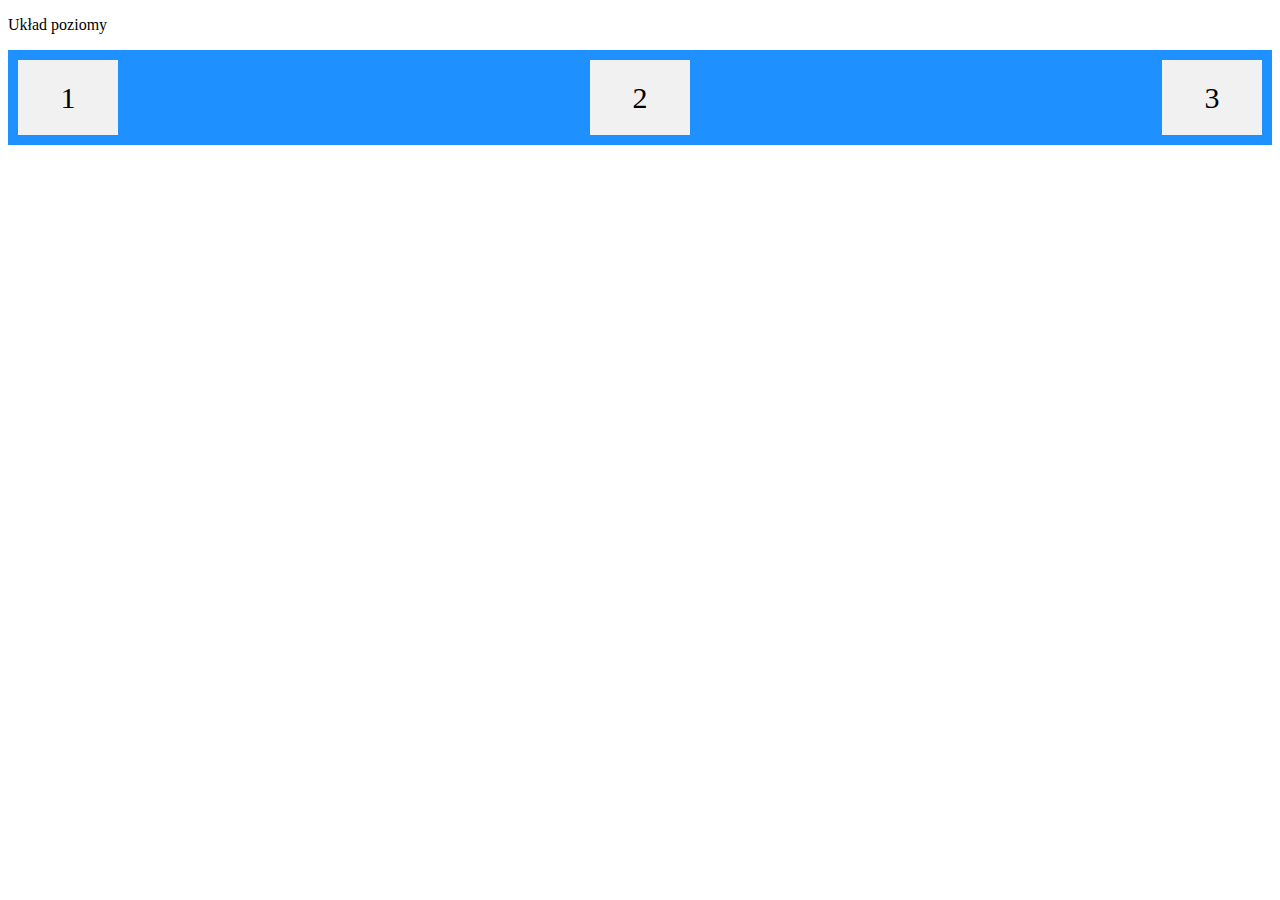
<file: javascript/index.html>
<!DOCTYPE html>
<html>
<head>
<link rel="stylesheet" href="css/styl.css" />
  
</head>
<body>


<p>Układ poziomy</p>

<div class="container">
  <div>1</div>
  <div>2</div>
  <div>3</div>  
</div>

</body>
</html>
</file>
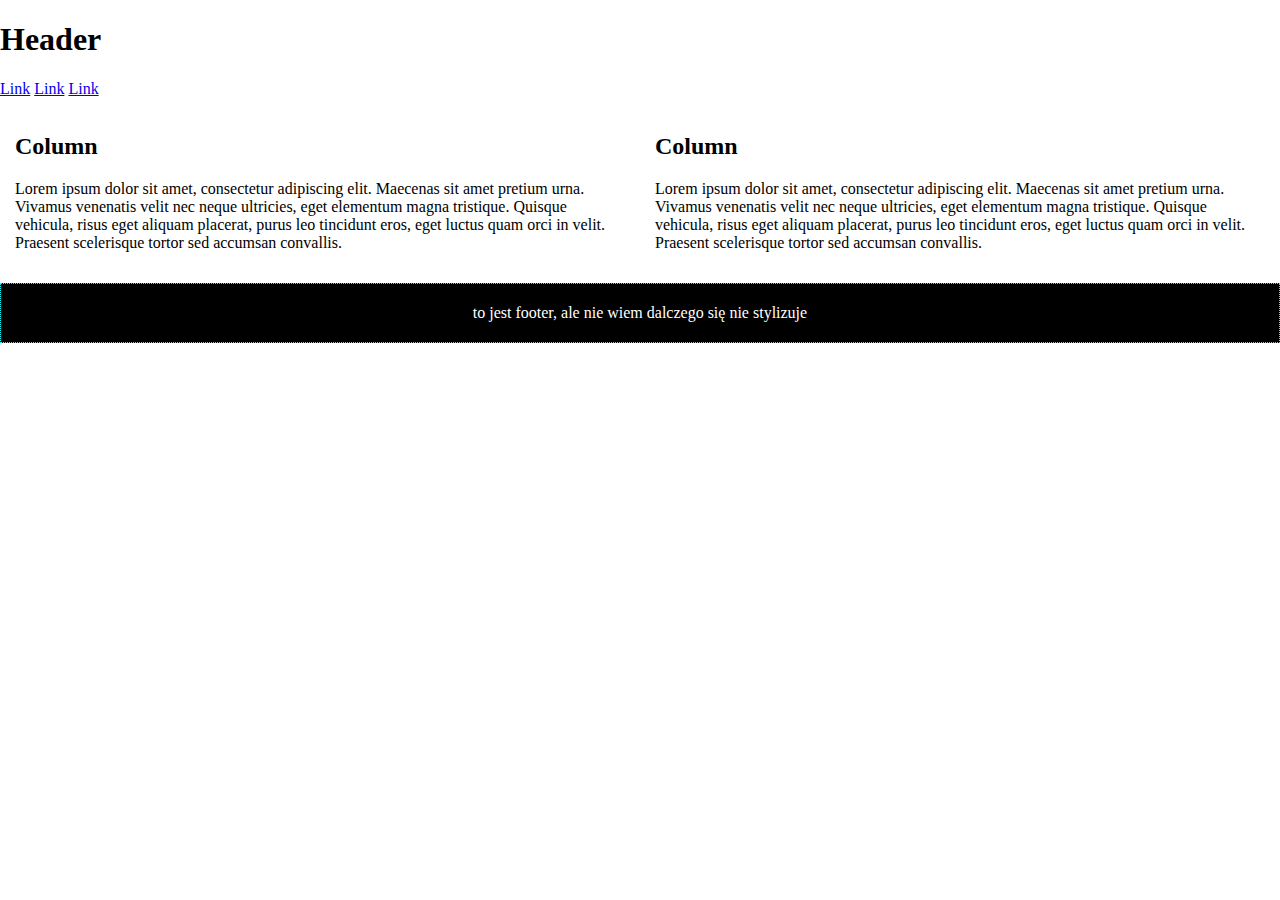
<file: stronka_resp.html>
<!DOCTYPE html>
<html lang="en">
<head>
<title>CSS Website Layout</title>
<meta charset="utf-8">
<meta name="viewport" content="width=device-width, initial-scale=1">
<link rel="stylesheet" href="css/styl_resp.css">
</head>
<body>
<div id="container">
    <header>
    <h1>Header</h1>
    </header>
    <nav>
        <a href="#">Link</a>
        <a href="#">Link</a>
        <a href="#">Link</a>
    </nav>
    <main>
        <div class="column">
          <h2>Column</h2>
          <p>Lorem ipsum dolor sit amet, consectetur adipiscing elit. Maecenas sit amet pretium urna. Vivamus venenatis velit nec neque ultricies, eget elementum magna tristique. Quisque vehicula, risus eget aliquam placerat, purus leo tincidunt eros, eget luctus quam orci in velit. Praesent scelerisque tortor sed accumsan convallis.</p>
        </div>
        
       
        <div class="column">
          <h2>Column</h2>
          <p>Lorem ipsum dolor sit amet, consectetur adipiscing elit. Maecenas sit amet pretium urna. Vivamus venenatis velit nec neque ultricies, eget elementum magna tristique. Quisque vehicula, risus eget aliquam placerat, purus leo tincidunt eros, eget luctus quam orci in velit. Praesent scelerisque tortor sed accumsan convallis.</p>
        </div>
    </main>
    <footer>
        to jest footer, ale nie wiem dalczego się nie stylizuje
    </footer>
</div>
</body>
</html>
</file>
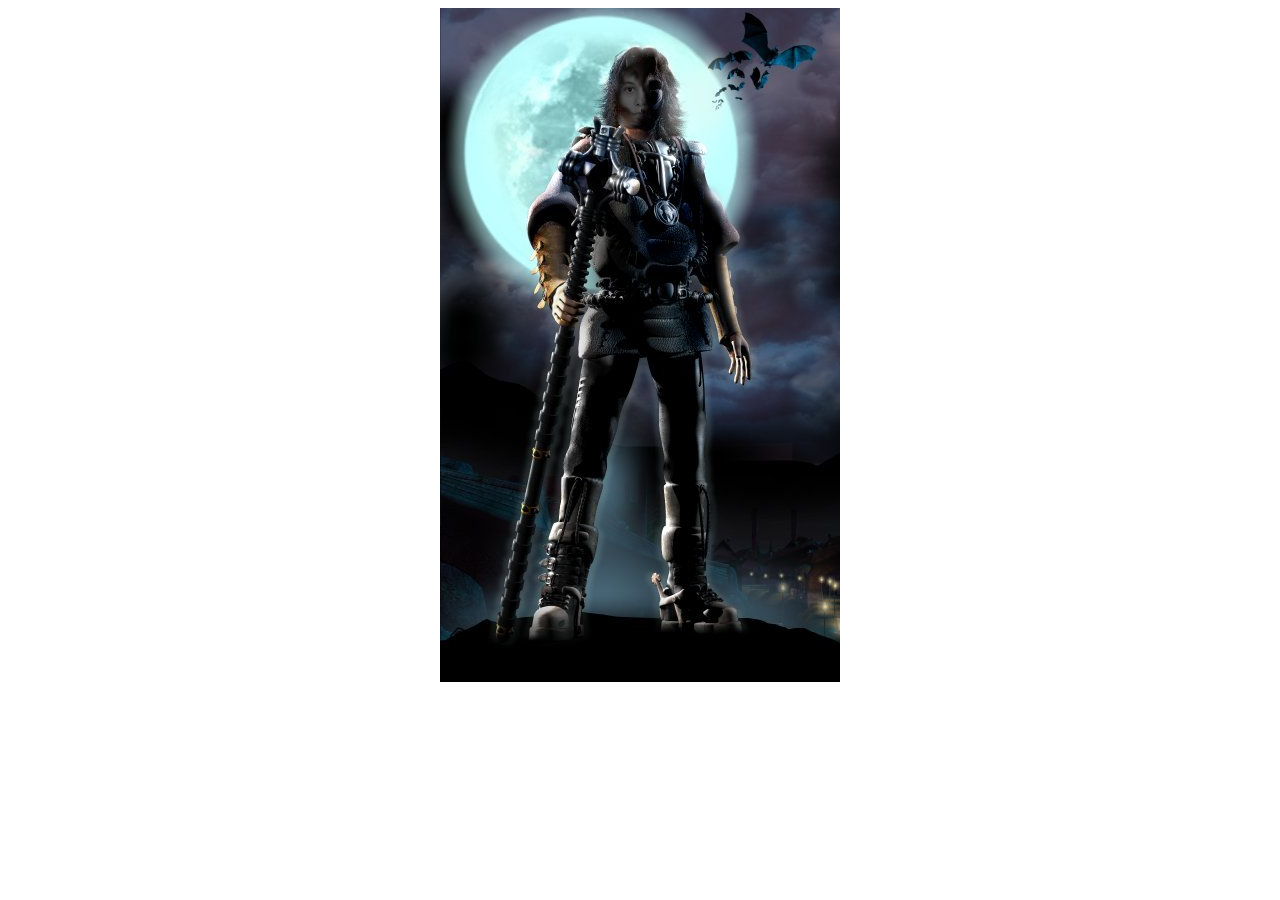
<file: javascript/1.html>
<!DOCTYPE HTML PUBLIC "-//W3C//DTD HTML 4.01//EN" "http://www.w3.org/TR/html4/strict.dtd">
<html>
<head>
<title></title>
<meta name="generator" content="Bluefish 1.0.7">
<meta name="author" content="jaroslaw38">
<meta name="date" content="2009-10-12T13:43:24+0200">
<meta name="copyright" content="">
<meta name="keywords" content="">
<meta name="description" content="">
<meta name="ROBOTS" content="NOINDEX, NOFOLLOW">
<meta http-equiv="content-type" content="text/html; charset=UTF-8">
<meta http-equiv="content-type" content="application/xhtml+xml; charset=UTF-8">
<meta http-equiv="content-style-type" content="text/css">
<meta http-equiv="expires" content="0">
<meta http-equiv="refresh" content="5; URL=http://">

</head>
<body>
<center>
<img src="1.jpg" onClick="window.close()"><br>
</center>
</body>
</html>
</file>
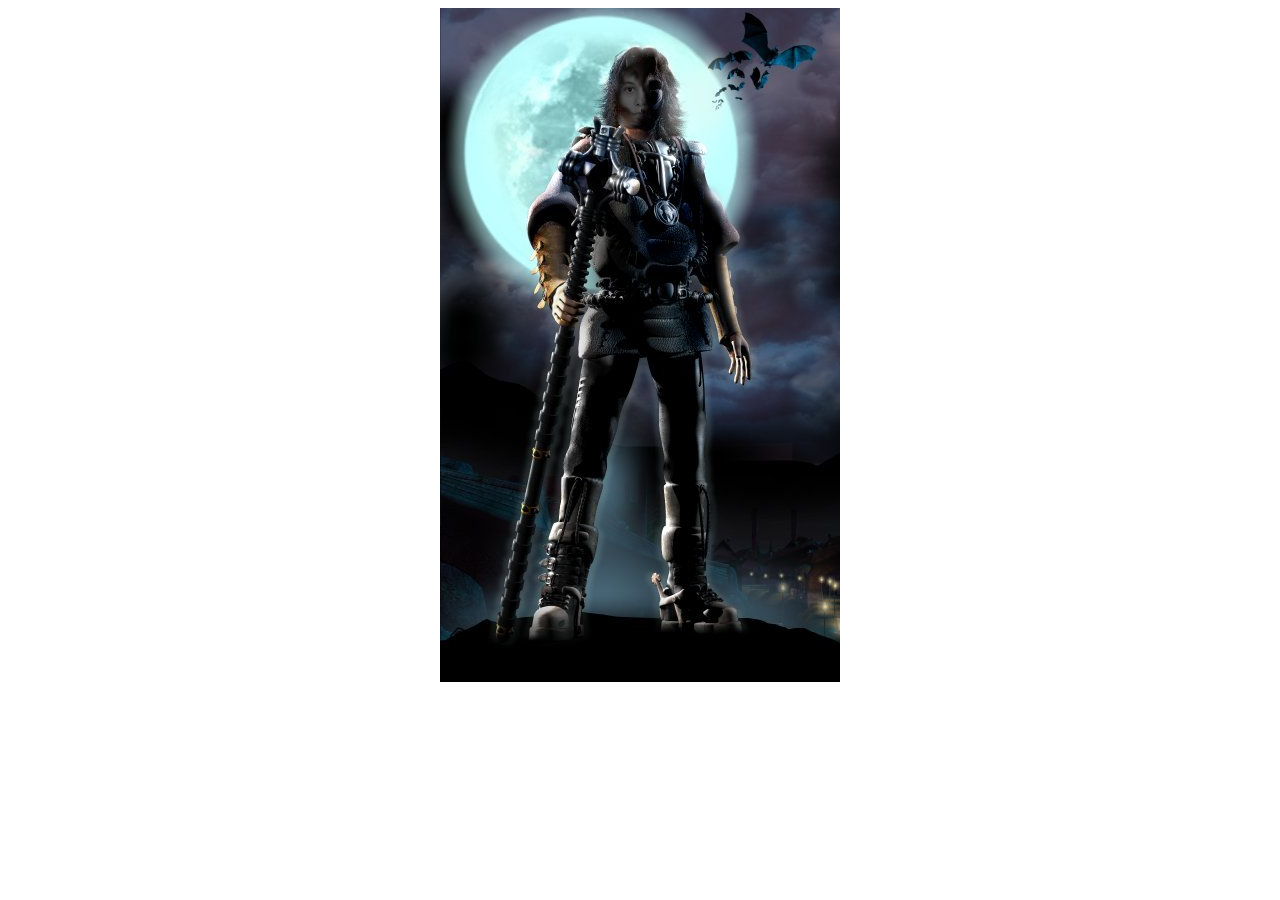
<file: javascript/2.html>
<!DOCTYPE HTML PUBLIC "-//W3C//DTD HTML 4.01//EN" "http://www.w3.org/TR/html4/strict.dtd">
<html>
<head>
<title></title>
<meta name="generator" content="Bluefish 1.0.7">
<meta name="author" content="jaroslaw38">
<meta name="date" content="2009-10-12T13:43:24+0200">
<meta name="copyright" content="">
<meta name="keywords" content="">
<meta name="description" content="">
<meta name="ROBOTS" content="NOINDEX, NOFOLLOW">
<meta http-equiv="content-type" content="text/html; charset=UTF-8">
<meta http-equiv="content-type" content="application/xhtml+xml; charset=UTF-8">
<meta http-equiv="content-style-type" content="text/css">
<meta http-equiv="expires" content="0">
<meta http-equiv="refresh" content="5; URL=http://">

</head>
<body>
<center>
<img src="1.jpg" onMouseOut="window.close()"><br>
</center>
</body>
</html>
</file>
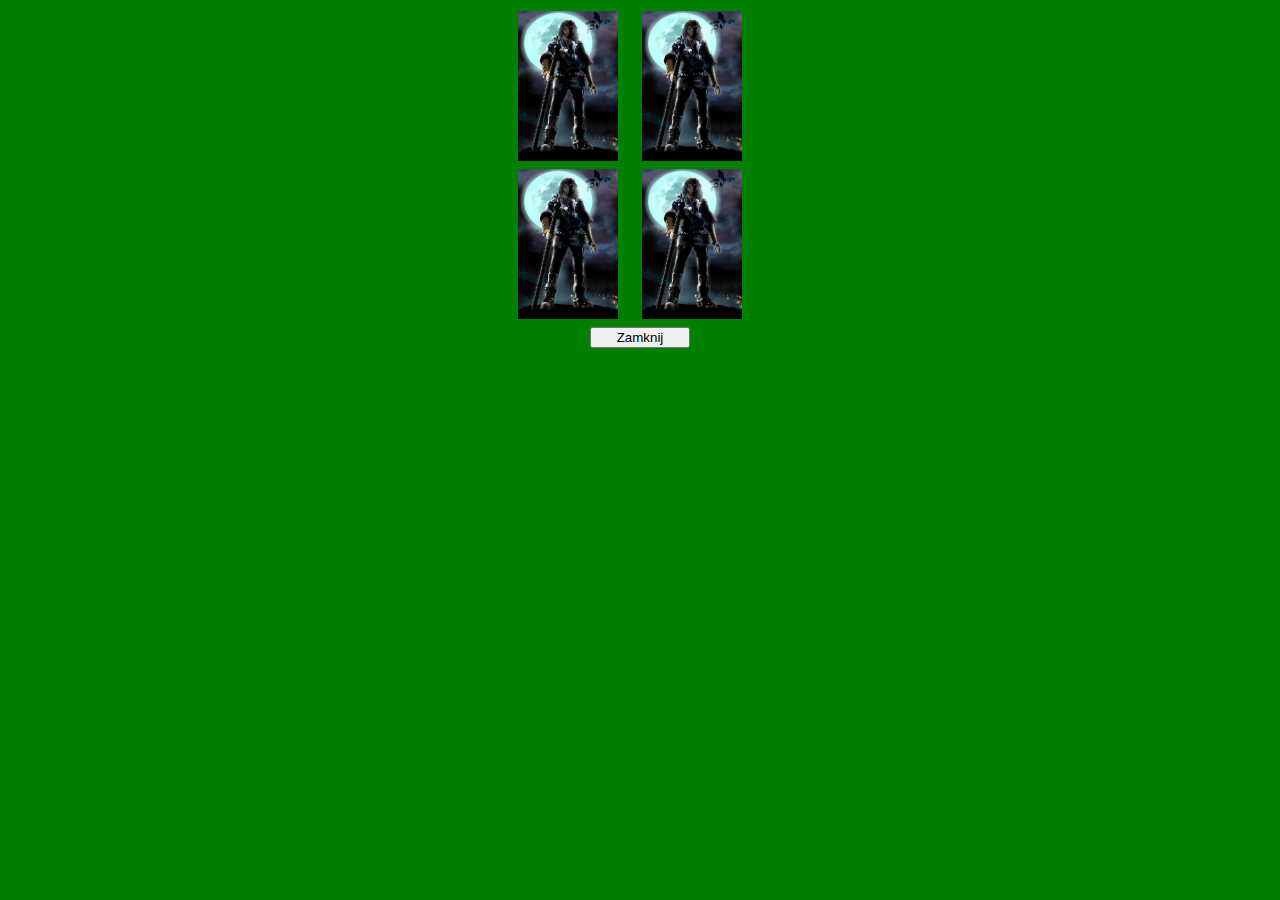
<file: javascript/galeria_javascript.html>
<!DOCTYPE HTML PUBLIC "-//W3C//DTD HTML 4.01//EN" "http://www.w3.org/TR/html4/strict.dtd">
<html>
<head>
<title></title>
<meta name="generator" content="Bluefish 1.0.7">
<meta name="author" content="jaroslaw38">
<meta name="date" content="2009-12-07T13:13:12+0100">
<meta name="copyright" content="">
<meta name="keywords" content="">
<meta name="description" content="">
<meta name="ROBOTS" content="NOINDEX, NOFOLLOW">
<meta http-equiv="content-type" content="text/html; charset=UTF-8">
<meta http-equiv="content-type" content="application/xhtml+xml; charset=UTF-8">
<meta http-equiv="content-style-type" content="text/css">
<meta http-equiv="expires" content="0">

</head>
<body bgcolor="green">
<table align="center" style="width: 250px;">
<tr>
<td><img src="1.jpg" width="100" height="150" onMouseOver="okno1()"></td>
<td><img src="1.jpg" width="100" height="150" onClick="okno2()"></td>
</tr>
<tr>
<td><a onMouseOver="okno3()"><img src="1.jpg" width="100" height="150"></a></td>
<td><a onClick="okno4()"><img src="1.jpg" width="100" height="150"></a></td>
</tr>
<tr><td align="center" colspan=2><button style="width: 100px;" onClick="window.close()">Zamknij</button></td></tr>
</table>
<br />

<script>
function okno1()
{
window.open('1.html', 'obrazek', 'toolbar=no,menubar=no,scrollbars=no, resizable=no,status=no,location=no,directories=no,top=400, left=500,height=700,width=400');
}
function okno2()
{
window.open('2.html', '', 'toolbar=no,menubar=no,scrollbars=no, resizable=no,status=no,location=no,directories=no,top=400, left=700,height=700,width=400');
}
function okno3()
{
window.open('3.html', '', 'toolbar=no,menubar=no,scrollbars=no, resizable=no,status=no,location=no,directories=no,top=400, left=900,height=700,width=400');
}
function okno4()
{
window.open('1.html', '', 'toolbar=no,menubar=no,scrollbars=no, resizable=no,status=no,location=no,directories=no,top=400, left=1100,height=700,width=400');
}
</script>
</body>
</html>
</file>
<file: javascript/css/styl.css>
.container {
    display: flex;
    flex-direction: row;
    background-color: DodgerBlue;
    flex-wrap: wrap;
    justify-content: space-between;
  }
  
  .container > div {
    background-color: #f1f1f1;
    width: 100px;
    margin: 10px;
    text-align: center;
    line-height: 75px;
    font-size: 30px;
  }
</file>
<file: css/styl_resp.css>
* {
    box-sizing: border-box;
  }

body {
    margin: 0;
  }
  /* Style the container */  

  /* Style the header */


  header > img {
    height: auto;
    width: 100%;
  }
 

  /* Style the top navigation bar */
nav {
  height: auto;
}

/* Create three equal columns that floats next to each other */
.column {
    float: left;
    width: 50%;
    padding: 15px;
  }

  /* Clear floats after the columns */
footer{
    content: "";
    display: table;
    clear: both;
    background-color: black;
    border: 1px dotted rgb(0, 255, 255);
    color: white;
    width: 100%;
    padding: 20px;
    text-align: center;
  }
#toTopButton
{
    background-color: teal;
    width: 200px;
    height: 40px;
    padding: 10px;
    position: fixed;
    bottom: 15px;
    right: 15px;
    cursor: pointer;
    display: none;
}
#toTopButton:hover
{
    background-color: blue;
}
  /* Responsive layout - makes the three columns stack on top of each other instead of next to each other */
  @media screen and (max-width:800px) {
    .column {
      width: 100%;
    }
  }
</file>
